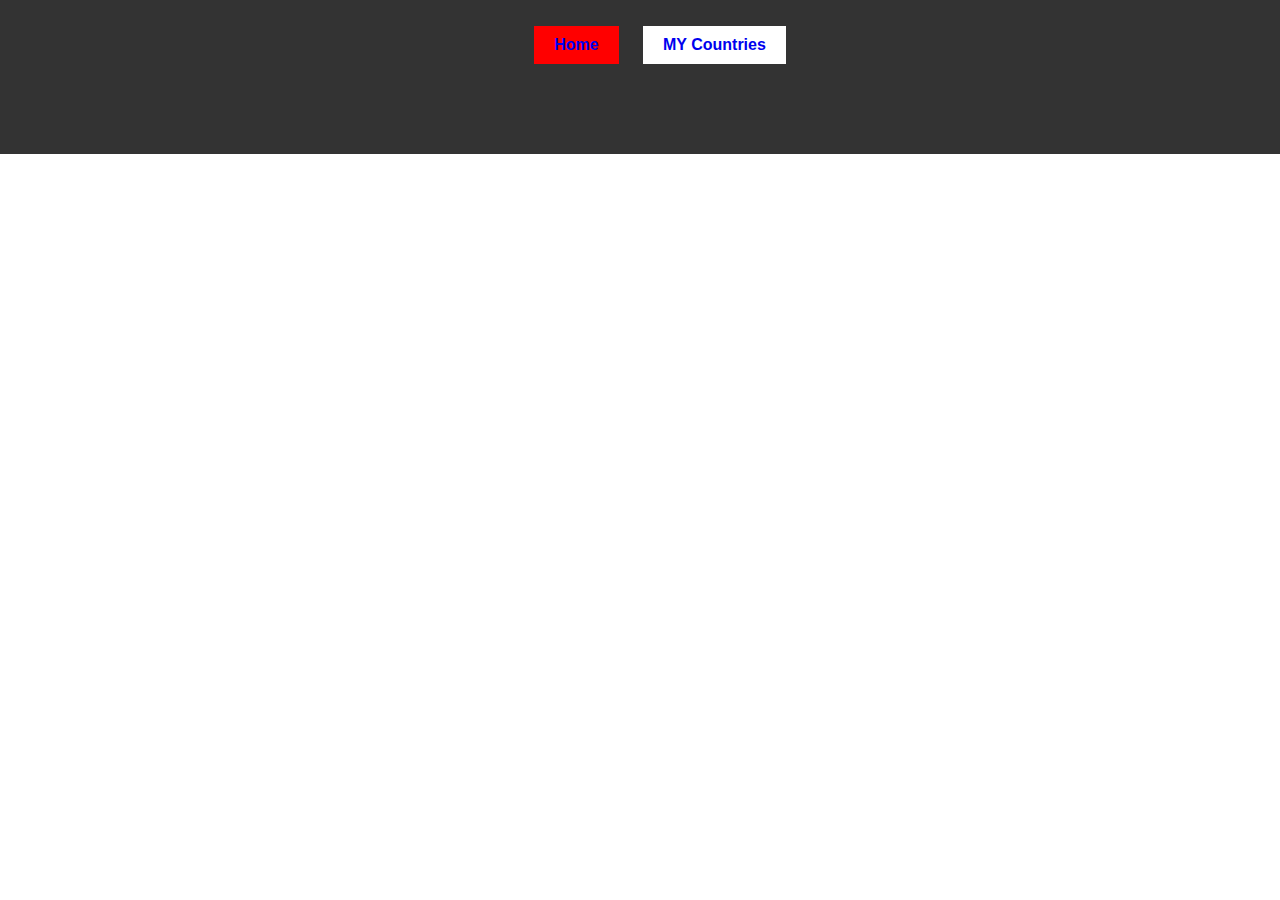
<file: index.html>
<!DOCTYPE html>
<html lang="en">
<head>
    <meta charset="UTF-8">
    <meta http-equiv="X-UA-Compatible" content="IE=edge">
    <meta name="viewport" content="width=device-width, initial-scale=1.0">
    <link rel="stylesheet"href="style.css">
    <title>MY COUNTRIES WEBSITE</title>
</head>
<body>
    <header id="showcase">

        <ul class="nav">
            <li class="active"><a href="index.html">Home</a></li>
            <li><a href="country/index.html">MY Countries</a></li>
        </ul>
        <h1>MY FAVORITE COUNTRIES</h1>
    </header>
    
</body>
</html>
</file>
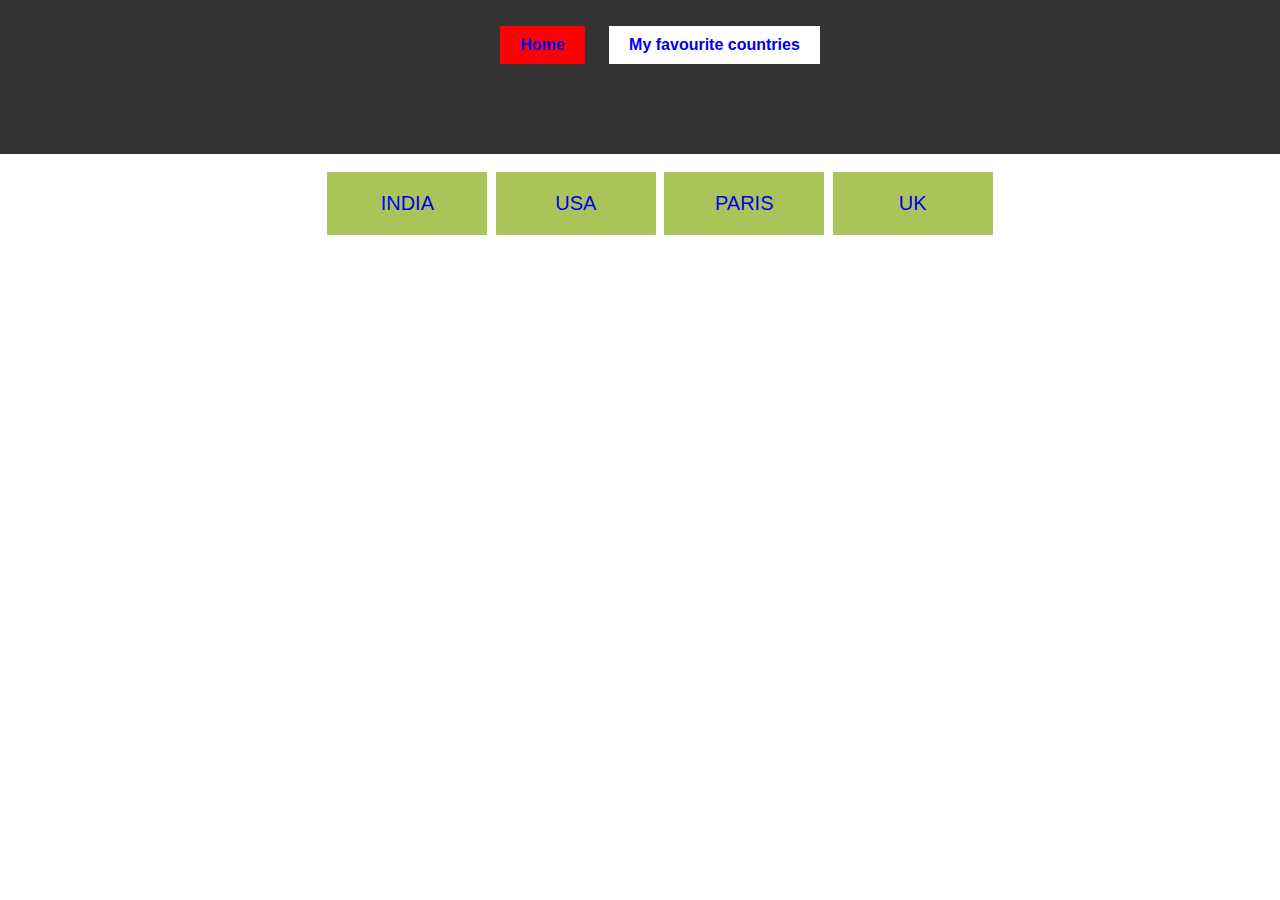
<file: country/index.html>
<!DOCTYPE html>
<html lang="en">
<head>
    <meta charset="UTF-8">
    <meta http-equiv="X-UA-Compatible" content="IE=edge">
    <meta name="viewport" content="width=device-width, initial-scale=1.0">
    <link rel="stylesheet"href="../style.css">
    <link rel="stylesheet"href="style-country.css">
    <title>MY COUNTRIES WEBSITE</title>
</head>
<body>
    <header id="showcase">
        <ul class="nav">
            <li class="active"><a href="../index.html">Home</a></li>
            <li><a href="../index.html">My favourite countries</a></li>
        </ul>
        <h1>MY countrie list</h1>
    </header>
    <main>
        <ul class="nav1">
            <li><a href="india.html">INDIA</a></li>
            <li><a href="usa.html">USA</a></li>
            <li><a href="paris.html">PARIS</a></li>
            <li><a href="uk.html">UK</a></li>
        </ul>
    </main>
</body>
</html>
</file>
<file: style.css>
body{
    margin:0;
    font-family:'Trebuchet MS', 'Lucida Sans Unicode', 'Lucida Grande', 'Lucida Sans', Arial, sans-serif;
    box-sizing:border-box;
    padding:0;
}
:root{
 --primary:#333;
 --light:#fff;
}
#showcase{
    background:var(--primary);
    color:var(--primary);
    overflow:auto;
    text-align: center;
}
#shoecase h1{
    text-align:center;
}
ul.nav {
    text-align:center;
}
ul.nav li {
    list-style:none;
    display:inline-block;
    margin:10px;
    padding:10px;
    background:var(--light);
    color:black;
}

ul.nav li:hover{
    background:red;

}
ul.nav li a{
    text-decoration: none;
    font-weight:bold;
    padding:10px;
}
ul.nav li.active{
    background:red;
}
</file>
<file: country/style-country.css>
ul.nav1 li{
    list-style:none;
    display:inline-block;
    margin:2px;
    width:120px;
    padding:20px;
    background:#abc45a;
}
ul.nav1{
    text-align:center;
   
}
ul.nav1 li a{
    font-size:20px;
    text-decoration:none;
    padding:10px;
    margin:5px;
}
.place{
    text-align: center;
}
</file>
